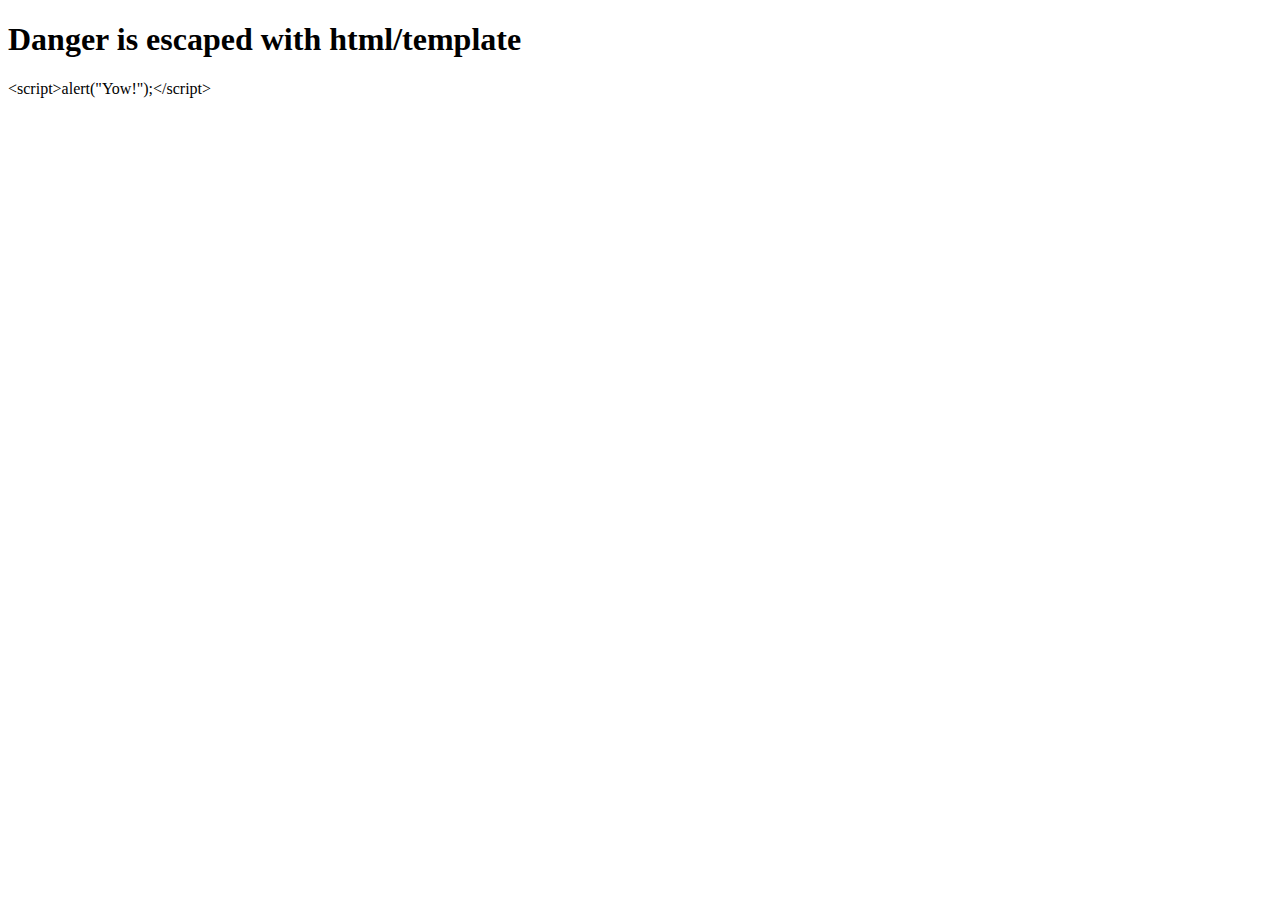
<file: 02_modularizing/html_template/index.html>
<!DOCTYPE html>
<html lang="en">
<head>
    <meta charset="UTF-8">
    <title>Escaped</title>
</head>
    <body>
        
<h1>Danger is escaped with html/template</h1>

        &lt;script&gt;alert(&#34;Yow!&#34;);&lt;/script&gt;
    </body>
</html>
</file>
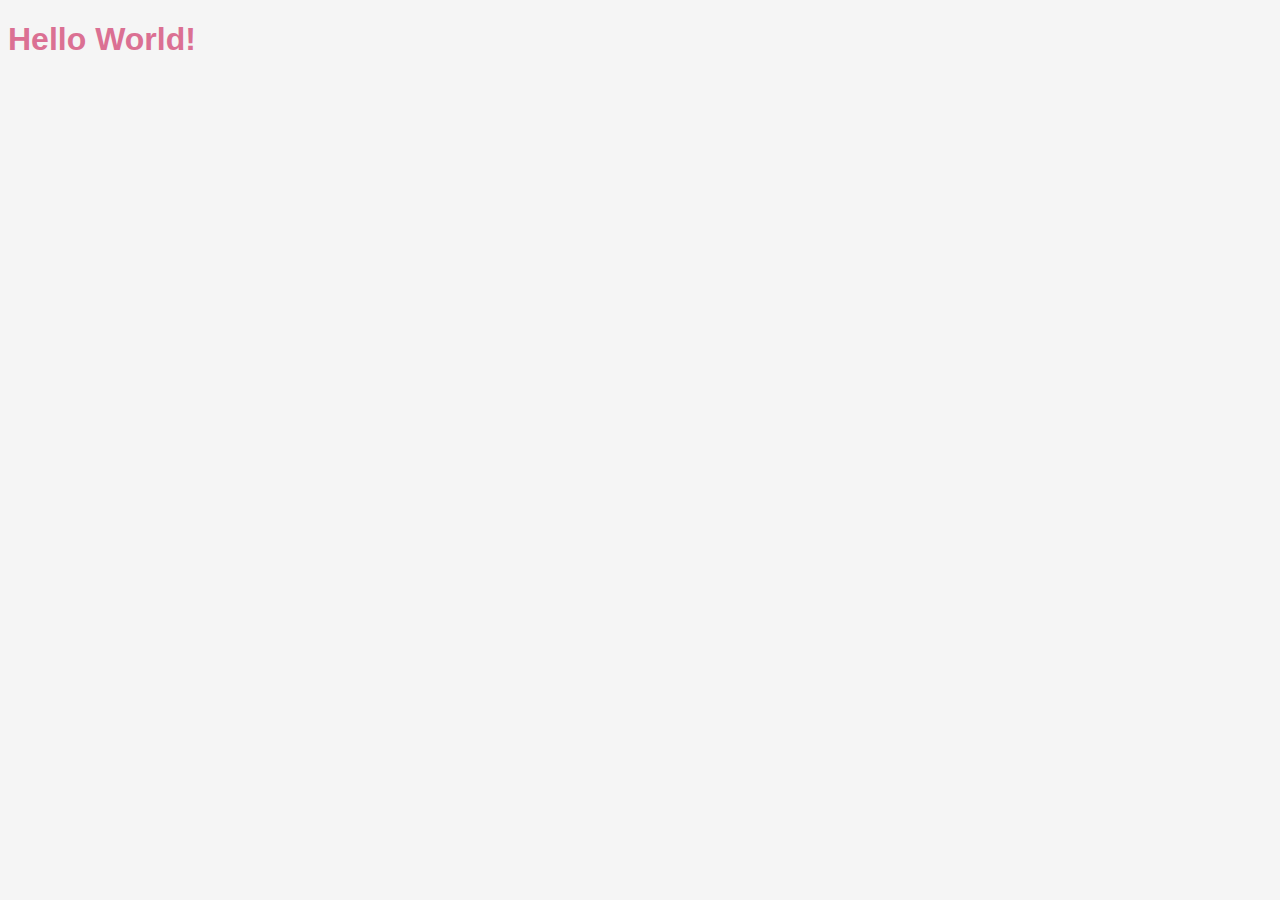
<file: 06_serving_files/static_file_server/index.html>
<!DOCTYPE html>
<html lang="en">

<head>
    <meta charset="UTF-8">
    <link rel="stylesheet" href="assets/main.css">
    <title>Hello World!</title>
</head>

<body>
    <h1>Hello World!</h1>
</body>

</html>
</file>
<file: 06_serving_files/static_file_server/assets/main.css>
html {
    font-family: 'Cantarell', sans-serif;
    background: whitesmoke;
    color: palevioletred;
}
</file>
